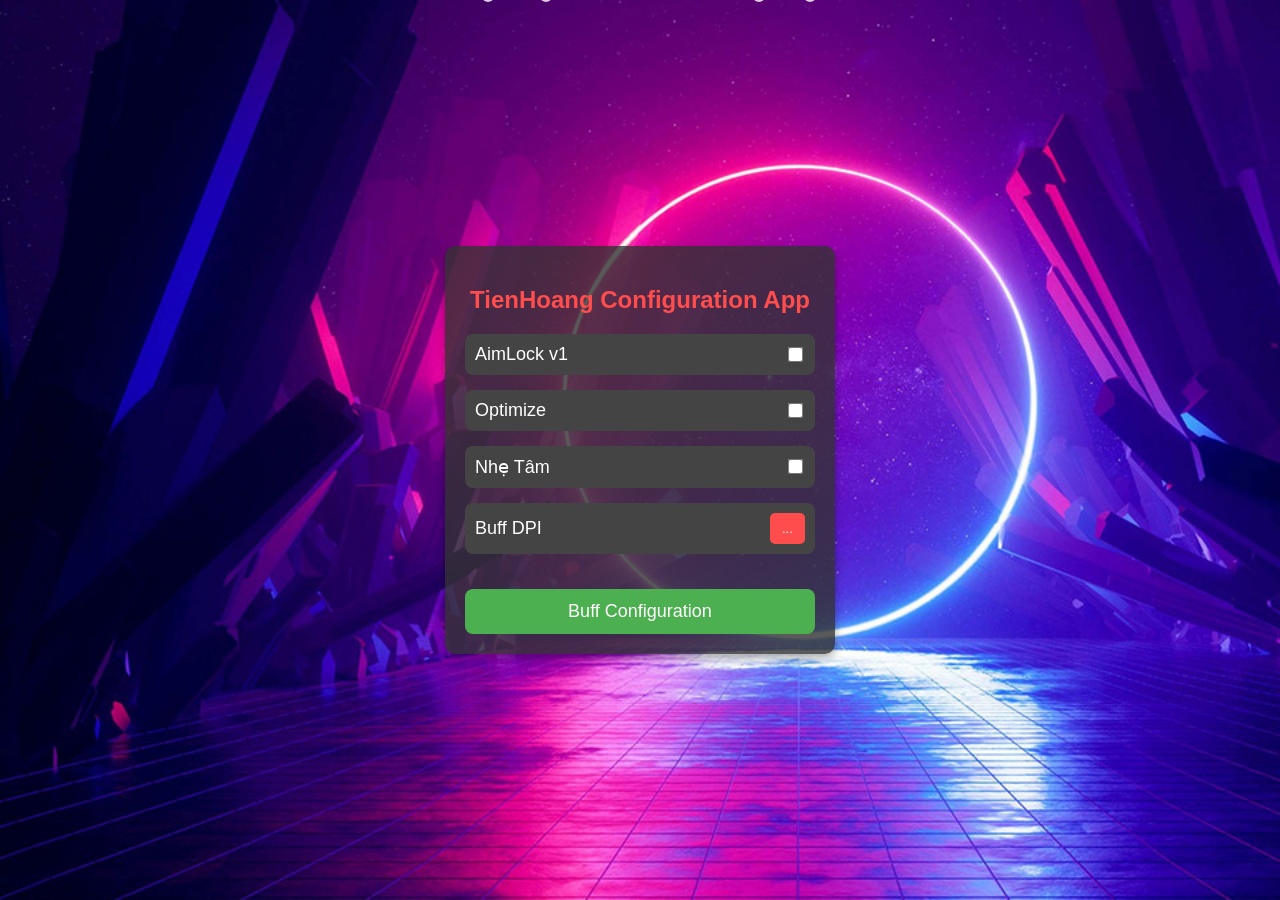
<file: index.html>
<!DOCTYPE html>
<html lang="vi">
<head>
    <meta charset="UTF-8">
    <meta name="viewport" content="width=device-width, initial-scale=1.0">
    <title>TienHoang Configuration App</title>
    <link rel="stylesheet" href="style.css"> <!-- Liên kết đến tệp CSS ngoài -->
    <style>
        body {
            font-family: 'Arial', sans-serif;
            background-image: url('bg.jpg'); /* Đặt hình nền */
            background-size: cover;
            color: #fff;
            margin: 0;
            padding: 0;
            display: flex;
            justify-content: center;
            align-items: center;
            height: 100vh;
            overflow: hidden;
            position: relative;
        }

        /* Tạo các mảnh tuyết */
        .snowflake {
            position: absolute;
            top: -10px;
            background-color: white;
            border-radius: 50%;
            opacity: 0.8;
            animation: fall linear infinite;
        }

        /* Kích thước và vị trí của các mảnh tuyết */
        .snowflake.small {
            width: 5px;
            height: 5px;
            animation-duration: 5s;
        }

        .snowflake.medium {
            width: 8px;
            height: 8px;
            animation-duration: 7s;
        }

        .snowflake.large {
            width: 12px;
            height: 12px;
            animation-duration: 10s;
        }

        /* Hiệu ứng rơi của các mảnh tuyết */
        @keyframes fall {
            0% {
                transform: translateY(0) rotate(0deg);
                opacity: 1;
            }
            100% {
                transform: translateY(100vh) rotate(360deg);
                opacity: 0;
            }
        }

        .menu-container {
            background-color: rgba(51, 51, 51, 0.8); /* Đặt nền mờ */
            padding: 20px;
            border-radius: 10px;
            box-shadow: 0 4px 8px rgba(0, 0, 0, 0.3);
            width: 350px;
            z-index: 2; /* Đảm bảo menu nằm trên các mảnh tuyết */
        }

        .menu-title {
            text-align: center;
            font-size: 24px;
            margin-bottom: 20px;
            color: #ff4d4d;
        }

        .menu-item {
            display: flex;
            justify-content: space-between;
            align-items: center;
            margin-bottom: 15px;
            background-color: #444;
            padding: 10px;
            border-radius: 8px;
            cursor: pointer;
            transition: all 0.2s ease;
        }

        .menu-item:hover {
            background-color: #555;
        }

        .menu-item input[type="checkbox"] {
            transform: scale(1.2);
            cursor: pointer;
        }

        .menu-item span {
            font-size: 18px;
        }

        .menu-item button {
            background-color: #ff4d4d;
            border: none;
            color: white;
            padding: 8px 12px;
            border-radius: 5px;
            cursor: pointer;
            transition: background-color 0.3s ease;
        }

        .menu-item button:hover {
            background-color: #ff3333;
        }

        .submit-button {
            width: 100%;
            padding: 12px;
            background-color: #4CAF50;
            border: none;
            border-radius: 8px;
            color: white;
            font-size: 18px;
            cursor: pointer;
            margin-top: 20px;
        }

        .submit-button:hover {
            background-color: #45a049;
        }
    </style>
</head>
<body>
    <!-- Mảnh tuyết rơi sẽ tự động được thêm vào -->
    <div class="menu-container">
        <h2 class="menu-title">TienHoang Configuration App</h2>

        <!-- Các chức năng Buff config -->
        <div class="menu-item">
            <span>AimLock v1</span>
            <input type="checkbox" id="healthBuff">
        </div>

        <div class="menu-item">
            <span>Optimize</span>
            <input type="checkbox" id="speedBuff">
        </div>

        <div class="menu-item">
            <span>Nhẹ Tâm</span>
            <input type="checkbox" id="invisibleBuff">
        </div>

        <div class="menu-item">
            <span>Buff DPI</span>
            <button onclick="buffDPI()">...</button>
        </div>

        <button class="submit-button" onclick="submitConfig()">Buff Configuration</button>
    </div>

    <script>
        function buffDPI() {
            let dpi = prompt("Nhập DPI:");
            if (dpi) {
                alert("DPI được buff!!");
            } else {
                alert("Bạn chưa nhập DPI!");
            }
        }

        function submitConfig() {
            let healthBuff = document.getElementById('healthBuff').checked;
            let speedBuff = document.getElementById('speedBuff').checked;
            let invisibleBuff = document.getElementById('invisibleBuff').checked;

            let config = {
                healthBuff: healthBuff,
                speedBuff: speedBuff,
                invisibleBuff: invisibleBuff,
            };

            console.log("Cấu hình đã chọn:", config);
            alert("Cấu hình đã được áp dụng!");
        }

        // Tạo mảnh tuyết ngẫu nhiên với kích thước và vị trí khác nhau
        function createSnowflake() {
            const snowflake = document.createElement('div');
            snowflake.classList.add('snowflake');

            // Ngẫu nhiên chọn kích thước (nhỏ, vừa, lớn)
            const size = Math.random();
            if (size < 0.33) {
                snowflake.classList.add('small');
            } else if (size < 0.66) {
                snowflake.classList.add('medium');
            } else {
                snowflake.classList.add('large');
            }

            // Vị trí ngẫu nhiên cho mảnh tuyết
            snowflake.style.left = Math.random() * window.innerWidth + 'px';
            
            document.body.appendChild(snowflake);

            // Xóa mảnh tuyết sau khi rơi xuống
            setTimeout(() => {
                snowflake.remove();
            }, 10000); // Sau 10 giây
        }

        // Tạo tuyết rơi liên tục
        setInterval(createSnowflake, 200); // Tạo một mảnh tuyết mỗi 200ms
    </script>
    <script src="script.js"></script>
</body>
</html>
</file>
<file: style.css>
body {
    font-family: 'Arial', sans-serif;
    background-image: url('bg.jpg');
    background-size: cover;
    color: #fff;
    margin: 0;
    padding: 0;
    display: flex;
    justify-content: center;
    align-items: center;
    height: 100vh;
    overflow: hidden;
    position: relative;
}

/* Tạo các mảnh tuyết */
.snowflake {
    position: absolute;
    top: -10px;
    background-color: white;
    border-radius: 50%;
    opacity: 0.8;
    animation: fall linear infinite;
}

/* Kích thước và vị trí của các mảnh tuyết */
.snowflake.small {
    width: 5px;
    height: 5px;
    animation-duration: 5s;
}

.snowflake.medium {
    width: 8px;
    height: 8px;
    animation-duration: 7s;
}

.snowflake.large {
    width: 12px;
    height: 12px;
    animation-duration: 10s;
}

/* Hiệu ứng rơi của các mảnh tuyết */
@keyframes fall {
    0% {
        transform: translateY(0) rotate(0deg);
        opacity: 1;
    }
    100% {
        transform: translateY(100vh) rotate(360deg);
        opacity: 0;
    }
}
</file>
